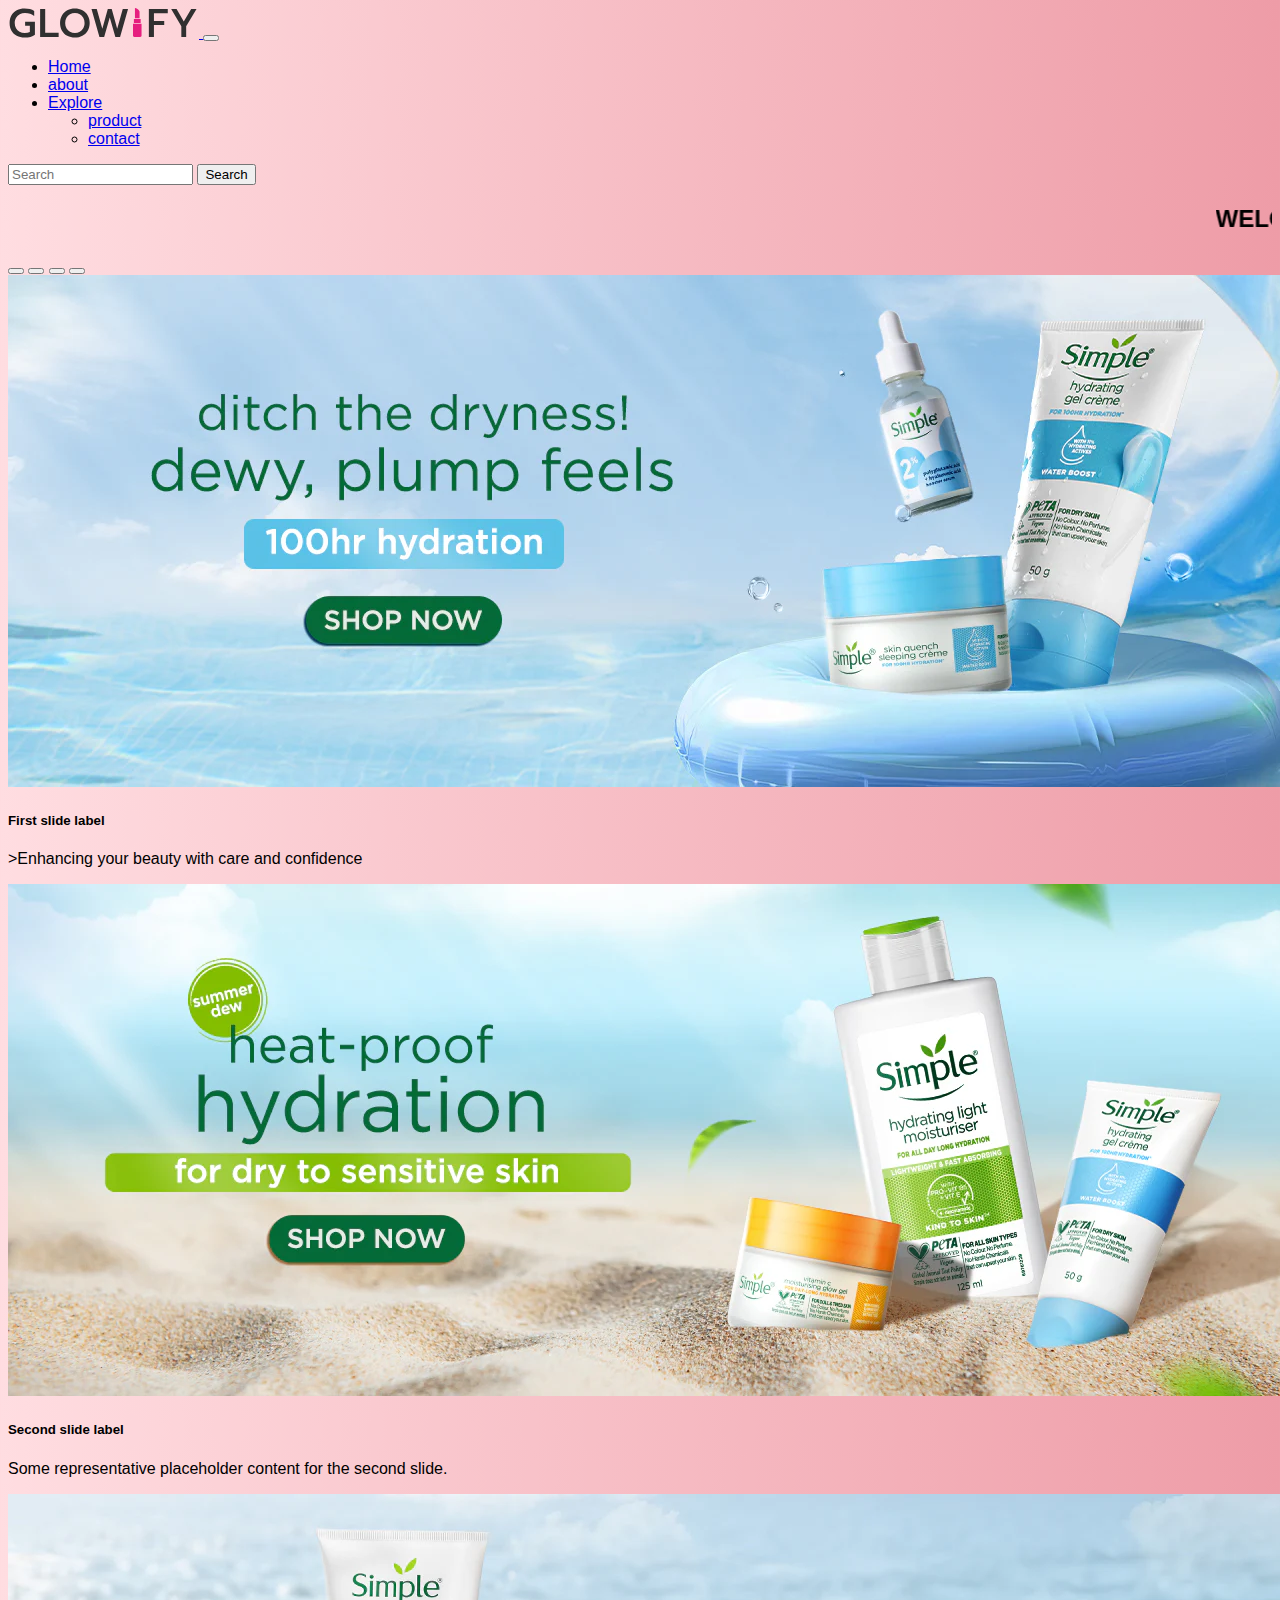
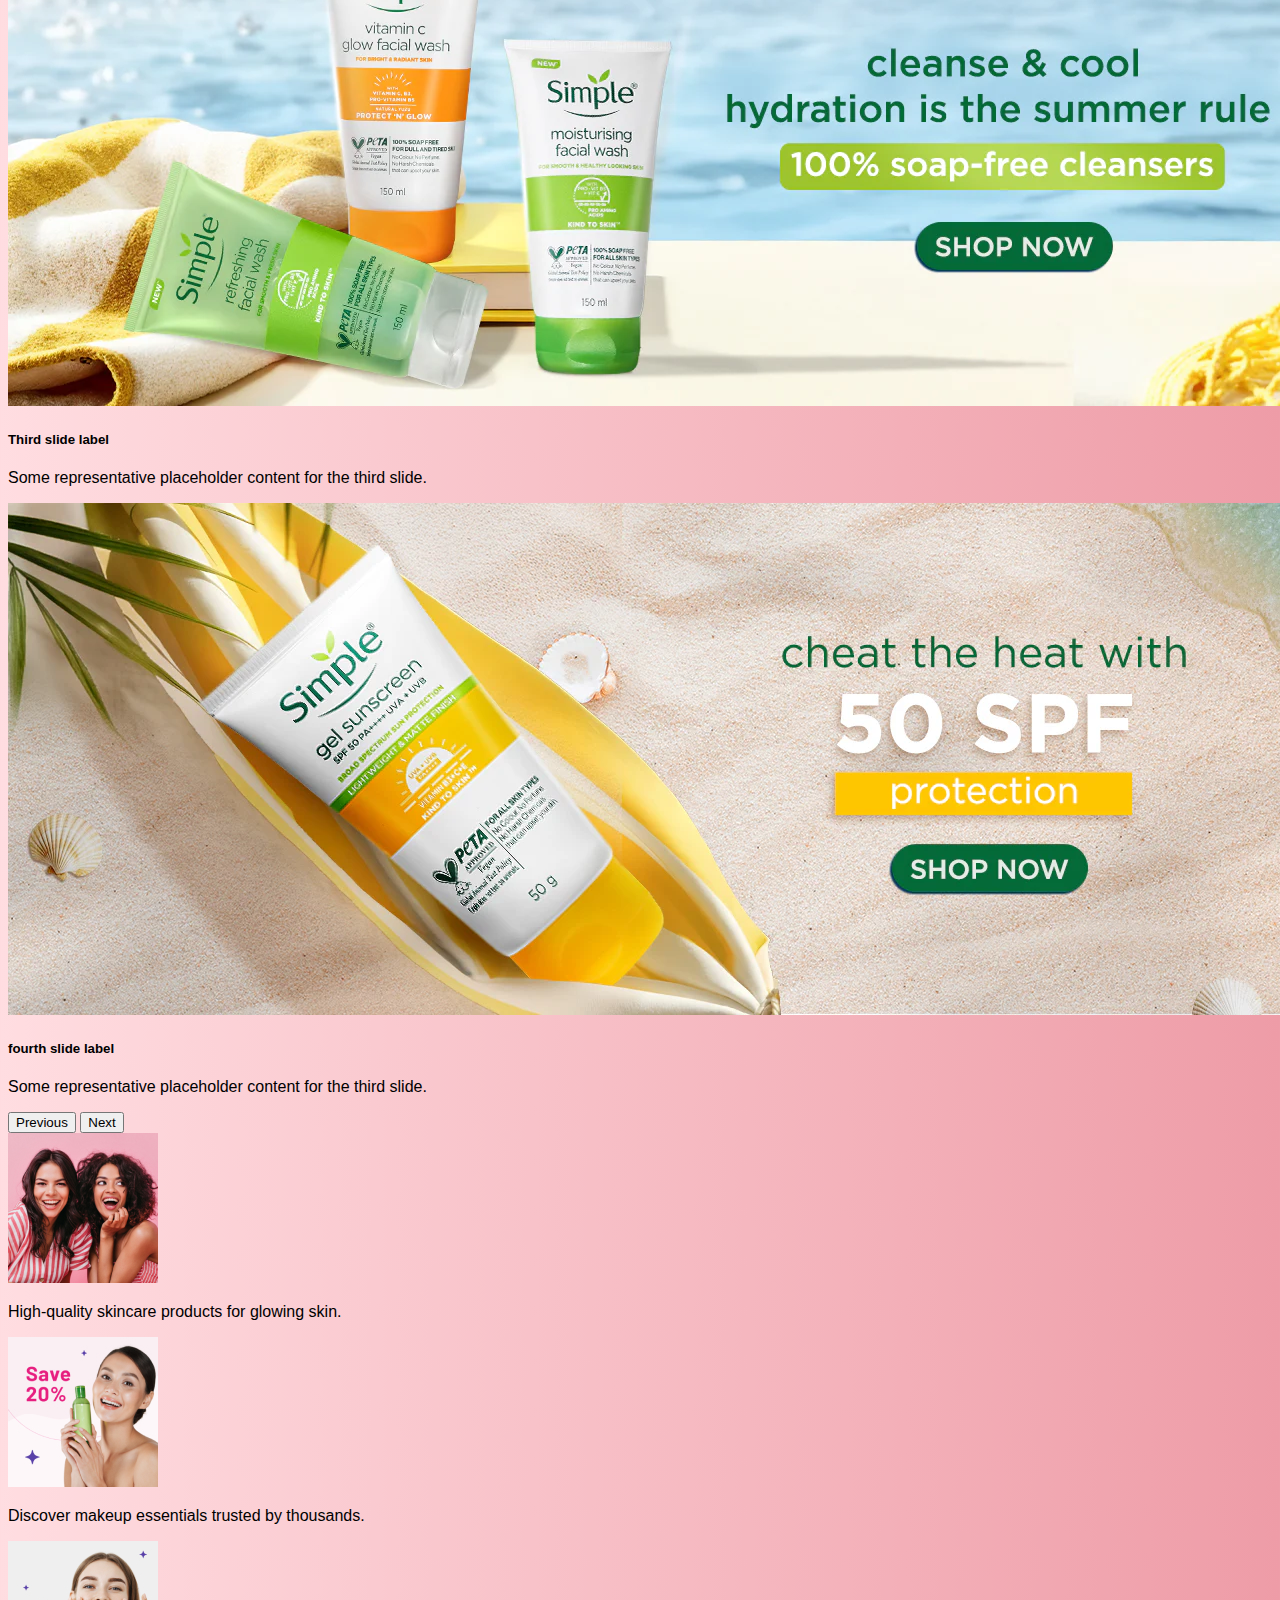
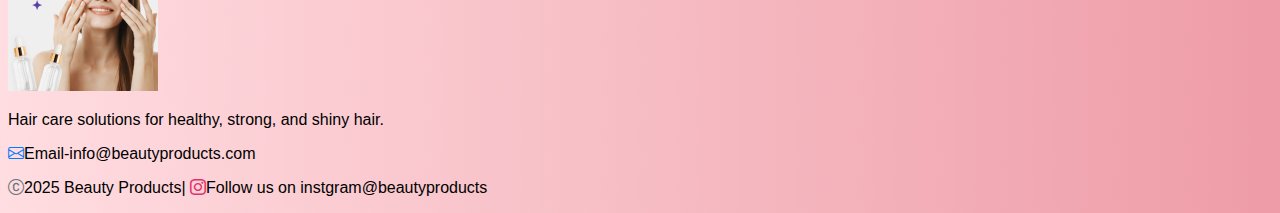
<file: index.html>
<!DOCTYPE html>
<html lang="en">
<head>
    <meta charset="UTF-8">
    <meta name="viewport" content="width=device-width, initial-scale=1.0">
    <title>beauty product</title>
    <link href="css/mystyle.css"rel="stylesheet"type="text/css">
    <link href="https://cdn.jsdelivr.net/npm/bootstrap@5.3.7/dist/css/bootstrap.min.css" rel="stylesheet" integrity="sha384-LN+7fdVzj6u52u30Kp6M/trliBMCMKTyK833zpbD+pXdCLuTusPj697FH4R/5mcr" crossorigin="anonymous">
<link rel="stylesheet" href="https://cdn.jsdelivr.net/npm/bootstrap-icons@1.13.1/font/bootstrap-icons.min.css">
</head>
<style>
  .icon{
    color: #007BFF; 
  }
  .icon1{
    color: #6C757D;
  }
  .icon2{
    color:  #E1306C;
  }
  body{
  background-color: #f9c8e4; 
  color: black;
  } 
  .carousel-caption h5,
  .carousel-caption p {
    color: black !important;
  }
  </style>
<body>
  
    <header>
        
        <!-- navbar start -->
        <nav class="navbar navbar-expand-lg bg-body-tertiary">
  <div class="container-fluid">
    <!-- logo -->
    <a class="navbar-brand" href="#">
              <img src="/img/logo.svg" alt="Logo" width="191" height="30" class="d-inline-block align-text-top">
</a>
    <button class="navbar-toggler" type="button" data-bs-toggle="collapse" data-bs-target="#navbarSupportedContent" aria-controls="navbarSupportedContent" aria-expanded="false" aria-label="Toggle navigation">
      <span class="navbar-toggler-icon"></span>
    </button>
    <div class="collapse navbar-collapse" id="navbarSupportedContent">
      <ul class="navbar-nav me-auto mb-2 mb-lg-0">
        <li class="nav-item">
          <a class="nav-link active" aria-current="page" href="index.html">Home</a>
        </li>
        <li class="nav-item">
          <a class="nav-link" href="about.html">about</a>
        </li>
        <li class="nav-item dropdown">
          <a class="nav-link dropdown-toggle" href="#" role="button" data-bs-toggle="dropdown" aria-expanded="false">
           Explore
          </a>
          <ul class="dropdown-menu">
            <li><a class="dropdown-item" href="product.html">product</a></li>
            <li><a class="dropdown-item" href="contact.html">contact</a></li>
            
          </ul>
        </li> 
        
      </ul>
      <form class="d-flex" role="search">
        <input class="form-control me-2" type="search" placeholder="Search" aria-label="Search"/>
        <button class="btn btn-outline-success" type="submit">Search</button>
      </form>
    </div>
  </div>
</nav>
  <!-- navbar end -->
    </header>

    <main>
    <marquee>
            <h2 >WELCOME TO BEAUTY PRODUCTS...&#128131;&#128151;</h2>
        </marquee>
     <!-- scrollbar section -->
<!-- slider start -->
<div id="carouselExampleCaptions" class="carousel slide" data-bs-ride="carousel">
  <div class="carousel-indicators">
    <button type="button" data-bs-target="#carouselExampleCaptions" data-bs-slide-to="0" class="active" aria-current="true" aria-label="Slide 1"></button>
    <button type="button" data-bs-target="#carouselExampleCaptions" data-bs-slide-to="1" aria-label="Slide 2"></button>
    <button type="button" data-bs-target="#carouselExampleCaptions" data-bs-slide-to="2" aria-label="Slide 3"></button>
        <button type="button" data-bs-target="#carouselExampleCaptions" data-bs-slide-to="3" aria-label="Slide 4"></button>
  </div>
  <div class="carousel-inner h-100">
    <div class="carousel-item active">
      <img src="img/b22.webp" class="d-block w-100" alt="...">
      <div class="carousel-caption d-none d-md-block">
        <h5>First slide label</h5>
        <p>>Enhancing your beauty with care and confidence</p>
      </div>
    </div>
    <div class="carousel-item">
      <img src="img/b3.webp" class="d-block w-100" alt="...">
      <div class="carousel-caption d-none d-md-block">
        <h5>Second slide label</h5>
        <p>Some representative placeholder content for the second slide.</p>
      </div>
    </div>
    <div class="carousel-item">
      <img src="img/b4.webp" class="d-block w-100" alt="...">
      <div class="carousel-caption d-none d-md-block">
        <h5>Third slide label</h5>
        <p>Some representative placeholder content for the third slide.</p>
      </div>
      
    </div>
    <div class="carousel-item">
      <img src="img/b6.webp" class="d-block w-100" alt="...">
      <div class="carousel-caption d-none d-md-block">
        <h5>fourth slide label</h5>
        <p>Some representative placeholder content for the third slide.</p>
      </div>
  </div>
  <button class="carousel-control-prev" type="button" data-bs-target="#carouselExampleCaptions" data-bs-slide="prev">
    <span class="carousel-control-prev-icon" aria-hidden="true"></span>
    <span class="visually-hidden">Previous</span>
  </button>
  <button class="carousel-control-next" type="button" data-bs-target="#carouselExampleCaptions" data-bs-slide="next">
    <span class="carousel-control-next-icon" aria-hidden="true"></span>
    <span class="visually-hidden">Next</span>
  </button>
</div>
<!-- slider end -->
        </main>
        <!-- card section -->
         <div class="container">
          <div class="row">
            <div class="col-md-4 mt-3 g-4 w-40">
              <div class="card h-100 shadow-sm">
  <img src="img/card1.jpeg" class="card-img-top" alt="...">
  <div class="card-body">
    <p class="card-text">High-quality skincare products for glowing skin.</p>
  </div>
</div>
            </div>
            <div class="col-md-4 mt-3 g-4">
              <div class="card h-100 shadow-sm">
  <img src="img/card2.jpeg" class="card-img-top" alt="...">
  <div class="card-body">
    <p class="card-text">Discover makeup essentials trusted by thousands.</p>
  </div>
</div>
            </div>
            <div class="col-md-4 mt-3 g-4">
              <div class="card h-100 shadow-sm">
  <img src="img/card3.jpeg" class="card-img-top" alt="...">
  <div class="card-body">
    <p class="card-text">Hair care solutions for healthy, strong, and shiny hair.</p>
  </div>
</div>
            </div>
          </div>
         </div>
    <footer class="text-center">
     <p><i class="bi bi-envelope icon"></i>Email-info@beautyproducts.com</p>
<p ><i class="bi bi-c-circle icon1"></i>2025 Beauty Products|
<i class="bi bi-instagram icon2"></i>Follow us on instgram@beautyproducts</p>
</footer>
<script src="https://cdn.jsdelivr.net/npm/bootstrap@5.3.7/dist/js/bootstrap.bundle.min.js" integrity="sha384-ndDqU0Gzau9qJ1lfW4pNLlhNTkCfHzAVBReH9diLvGRem5+R9g2FzA8ZGN954O5Q" crossorigin="anonymous"></script>

</body>
</html>
</file>
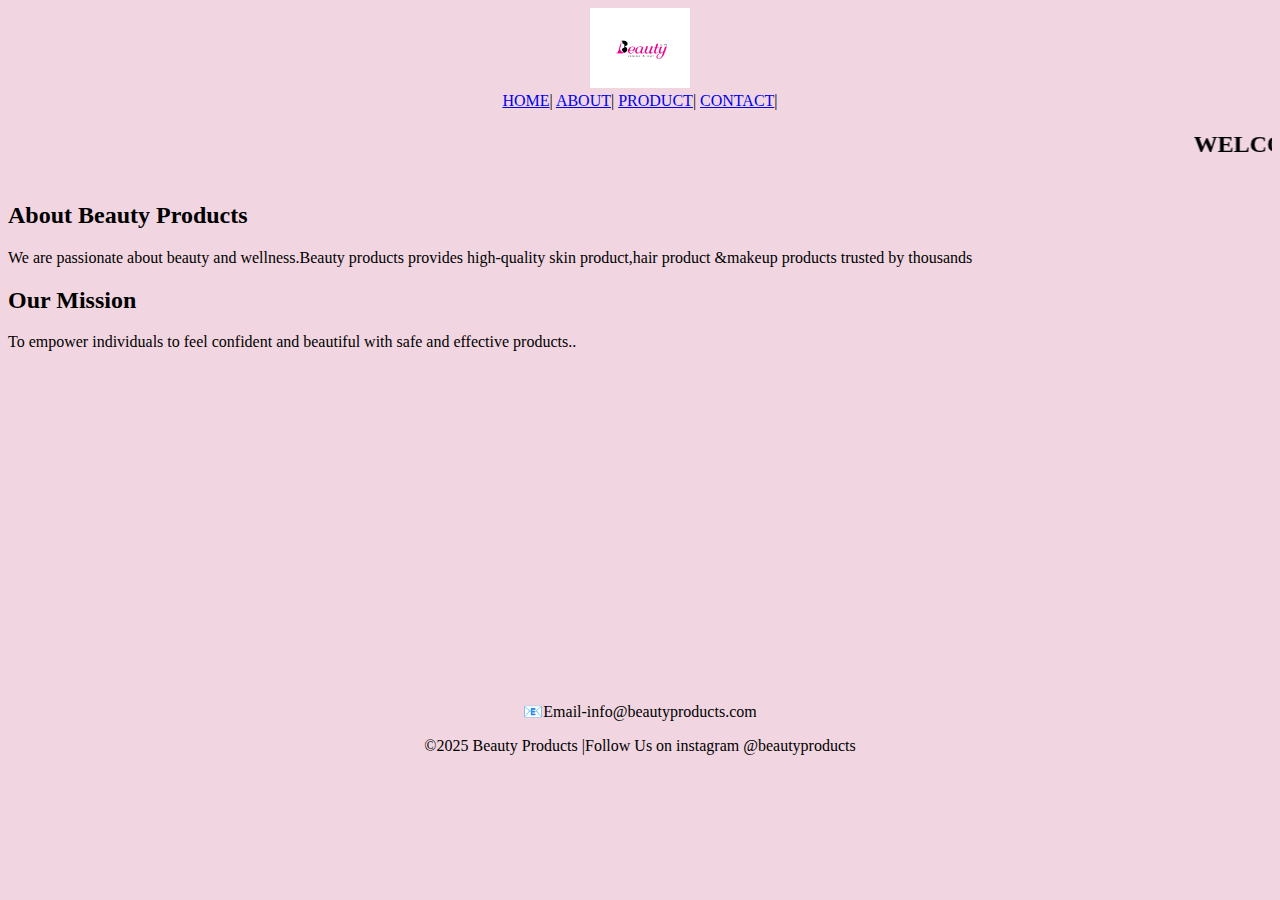
<file: about.html>
<!DOCTYPE html>
<html lang="en">
<head>
    <meta charset="UTF-8">
    <meta name="viewport" content="width=device-width, initial-scale=1.0">
    <title>beauty product</title>
</head>
<body style="background-color: rgb(241, 214,225);">
    <header style="text-align: center;">
        <img src="img/logo.jpg" alt="My Website Logo" width="100"><br>
        <nav>
            <a href="index.html">HOME</a>|
         <a href="about.html">ABOUT</a>|
           <a href="product.html">PRODUCT</a>|
            <a href="contact.html">CONTACT</a>|
        </nav>
         <marquee style="color:black ;"scrollamount="10">
            <h2>WELCOME TO BEAUTY PRODUCTS...&#128131;&#128151;</h2>
        </marquee>  
       </header>
            <main >
             <h2>About Beauty Products</h2>
             <P>We are passionate about beauty and wellness.Beauty products provides high-quality skin product,hair product &makeup products trusted by thousands</P>
             <section>
                <h2>Our Mission</h2>
                 <p> To empower individuals to feel confident and beautiful with safe and effective products..</p>
             </section>
             </main>
             <section>
               <iframe width="560" height="315" src="https://www.youtube.com/embed/ubYS8GZCGxg?si=zdhQt0_GzvdfQ__m" title="YouTube video player" frameborder="0" allow="accelerometer; autoplay; clipboard-write; encrypted-media; gyroscope; picture-in-picture; web-share" referrerpolicy="strict-origin-when-cross-origin" allowfullscreen></iframe>
             </section>
    <footer>
    <p style="text-align:center;">&#128231;Email-info@beautyproducts.com</p>
<p style="text-align: center;">&copy;2025 Beauty Products |Follow Us on instagram @beautyproducts</p>
</footer>
        
</body>
</html>
</file>
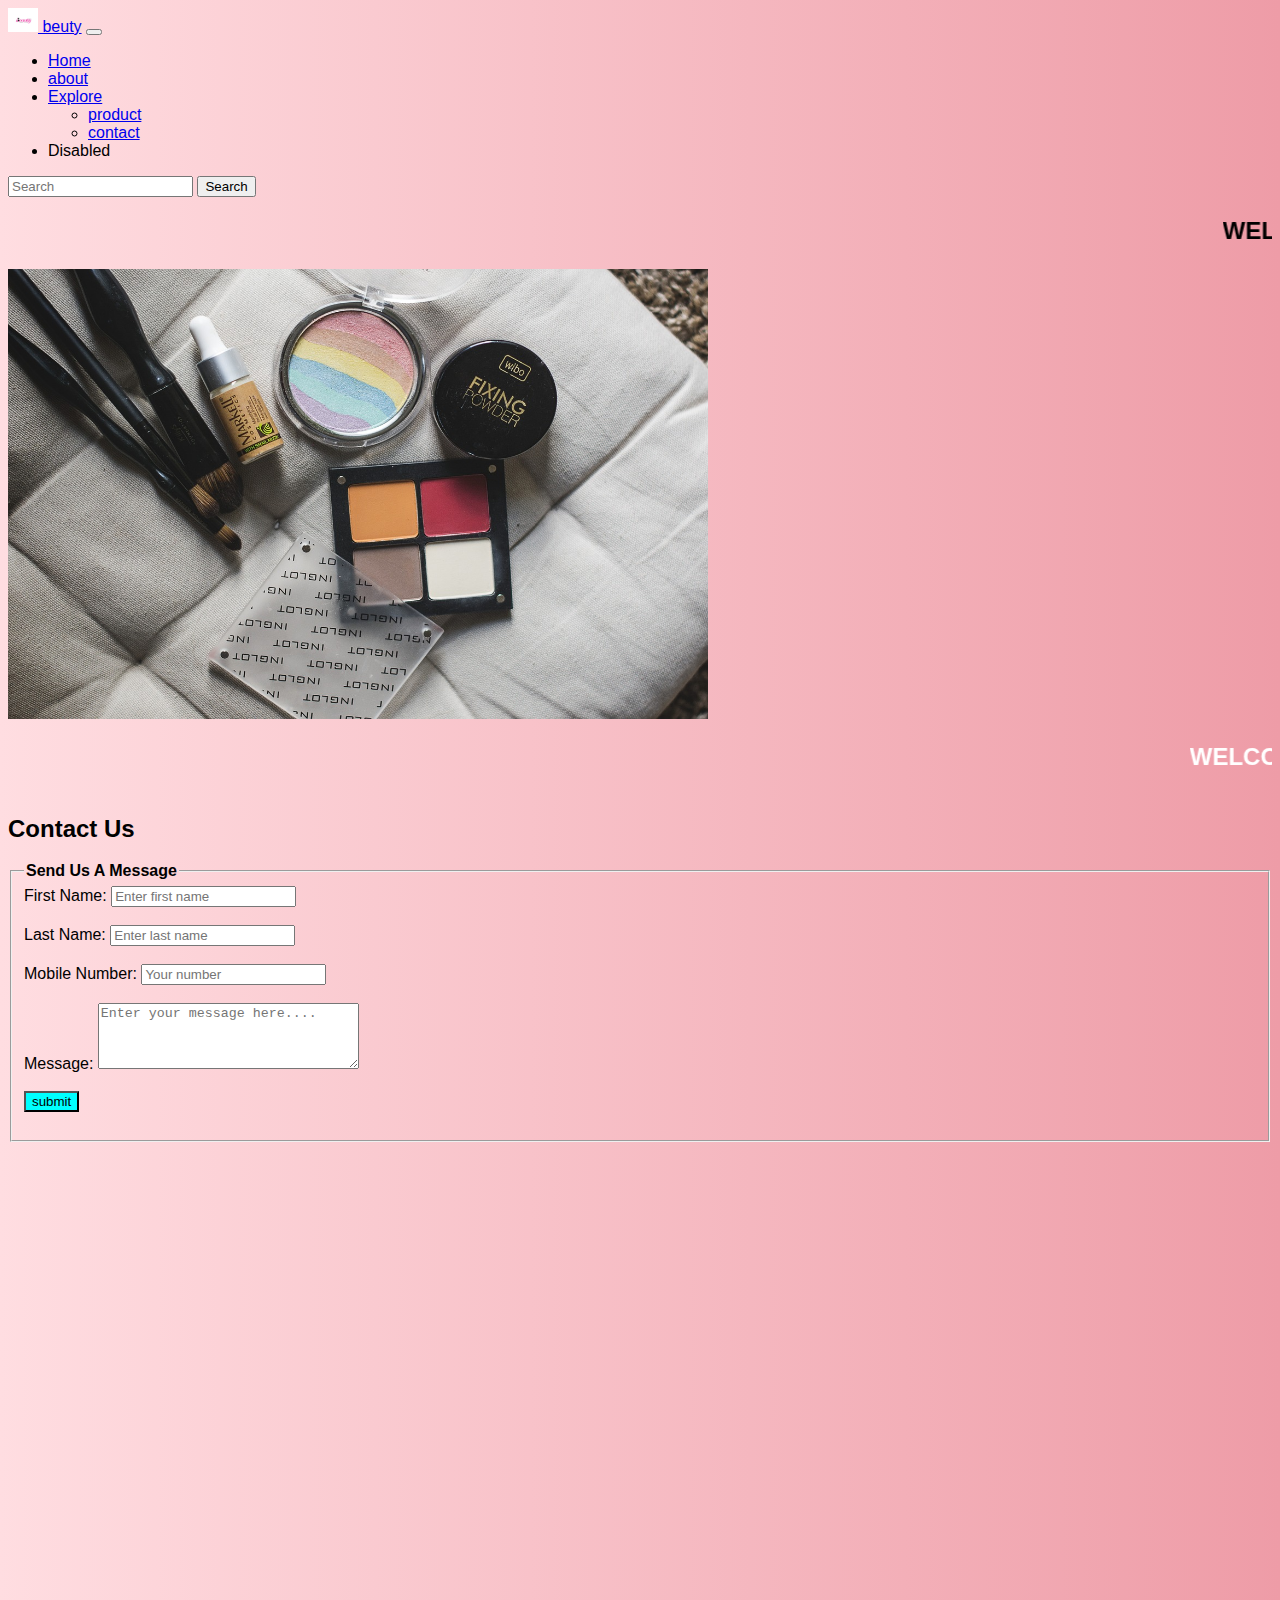
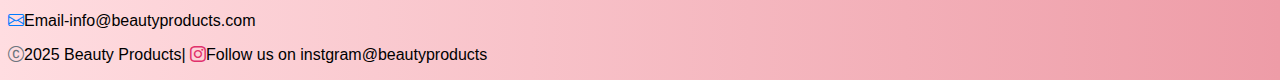
<file: contact.html>
<!DOCTYPE html>
<html lang="en">
<head>
    <meta charset="UTF-8">
    <meta name="viewport" content="width=device-width, initial-scale=1.0">
    <title>beauty product</title>
    <link href="css/mystyle.css"rel="stylesheet"type="text/css">
        <link href="https://cdn.jsdelivr.net/npm/bootstrap@5.3.7/dist/css/bootstrap.min.css" rel="stylesheet" integrity="sha384-LN+7fdVzj6u52u30Kp6M/trliBMCMKTyK833zpbD+pXdCLuTusPj697FH4R/5mcr" crossorigin="anonymous">
<link rel="stylesheet" href="https://cdn.jsdelivr.net/npm/bootstrap-icons@1.13.1/font/bootstrap-icons.min.css">
</head>
<style>
  .icon{
    color: #007BFF; 
  }
  .icon1{
    color: #6C757D;
  }
  .icon2{
    color:  #E1306C;
  }
  </style>
<body>
    <header>
       <nav class="navbar navbar-expand-lg bg-body-tertiary">
  <div class="container-fluid">
    <a class="navbar-brand" href="#">
              <img src="/img/logo.jpg" alt="Logo" width="30" height="24" class="d-inline-block align-text-top">
beuty</a>
    <button class="navbar-toggler" type="button" data-bs-toggle="collapse" data-bs-target="#navbarSupportedContent" aria-controls="navbarSupportedContent" aria-expanded="false" aria-label="Toggle navigation">
      <span class="navbar-toggler-icon"></span>
    </button>
    <div class="collapse navbar-collapse" id="navbarSupportedContent">
      <ul class="navbar-nav me-auto mb-2 mb-lg-0">
        <li class="nav-item">
          <a class="nav-link active" aria-current="page" href="index.html">Home</a>
        </li>
        <li class="nav-item">
          <a class="nav-link" href="about.html">about</a>
        </li>
        <li class="nav-item dropdown">
          <a class="nav-link dropdown-toggle" href="#" role="button" data-bs-toggle="dropdown" aria-expanded="false">
           Explore
          </a>
          <ul class="dropdown-menu">
            <li><a class="dropdown-item" href="product.html">product</a></li>
            <li><a class="dropdown-item" href="contact.html">contact</a></li>
            
          </ul>
        </li>
        <li class="nav-item">
          <a class="nav-link disabled" aria-disabled="true">Disabled</a>
        </li>
      </ul>
      <form class="d-flex" role="search">
        <input class="form-control me-2" type="search" placeholder="Search" aria-label="Search"/>
        <button class="btn btn-outline-success" type="submit">Search</button>
      </form>
    </div>
  </div>
</nav>
    </header>
    <main>
    <marquee>
            <h2 >WELCOME TO BEAUTY PRODUCTS...&#128131;&#128151;</h2>
        </marquee>
      <div>
        <img src="img/cosmetics.jpg" alt="center"width="700px" height="450px"/>
        </div>
        </main>
        <marquee style="color:white;"scrollamount="10">
            <h2>WELCOME TO BEAUTY PRODUCTS...&#128131;&#128151;</h2>
        </marquee>
        </header>
        <main>
            <h2>Contact Us</h2>

        <fieldset>
            <legend>
               <b>Send Us A Message</b>
            </legend>
            
        <form>
            <label>First Name:</label>
            
                <input type="text"placeholder="Enter first name"/><br><br>
            <label>Last Name:</label>
            <input type="text"placeholder="Enter last name"/><br><br>
            <label >Mobile Number:</label>
            <input type="number"placeholder="Your number"/><br><br>

            <label>Message:</label>
           <textarea rows="4" cols="30" placeholder="Enter your message here...."></textarea><br><br>
                   <input  style="background-color: aqua;"type="submit" value="submit" /><br><br>
            </form>
            </fieldset>  
     <iframe src="https://www.google.com/maps/embed?pb=!1m18!1m12!1m3!1d121008.60358808032!2d73.61729869726562!3d18.595718!2m3!1f0!2f0!3f0!3m2!1i1024!2i768!4f13.1!3m3!1m2!1s0x3bc2bb8d6697ed0b%3A0x67d0c2726d1e5932!2sB%20Tanish%20Salon%20Wakad%20-%20Hair%2C%20Beauty%2C%20Nails%20%26%20Makeup%20(Women%E2%80%99s%20Only)!5e0!3m2!1sen!2sin!4v1754457294843!5m2!1sen!2sin" width="600" height="450" style="border:0;" allowfullscreen="" loading="lazy" referrerpolicy="no-referrer-when-downgrade"></iframe>
        </main>
        <footer class="text-center">
     <p><i class="bi bi-envelope icon"></i>Email-info@beautyproducts.com</p>
<p ><i class="bi bi-c-circle icon1"></i>2025 Beauty Products|
<i class="bi bi-instagram icon2"></i>Follow us on instgram@beautyproducts</p>
</footer>
<script src="https://cdn.jsdelivr.net/npm/bootstrap@5.3.7/dist/js/bootstrap.bundle.min.js" integrity="sha384-ndDqU0Gzau9qJ1lfW4pNLlhNTkCfHzAVBReH9diLvGRem5+R9g2FzA8ZGN954O5Q" crossorigin="anonymous"></script>

</body>
</html>
</file>
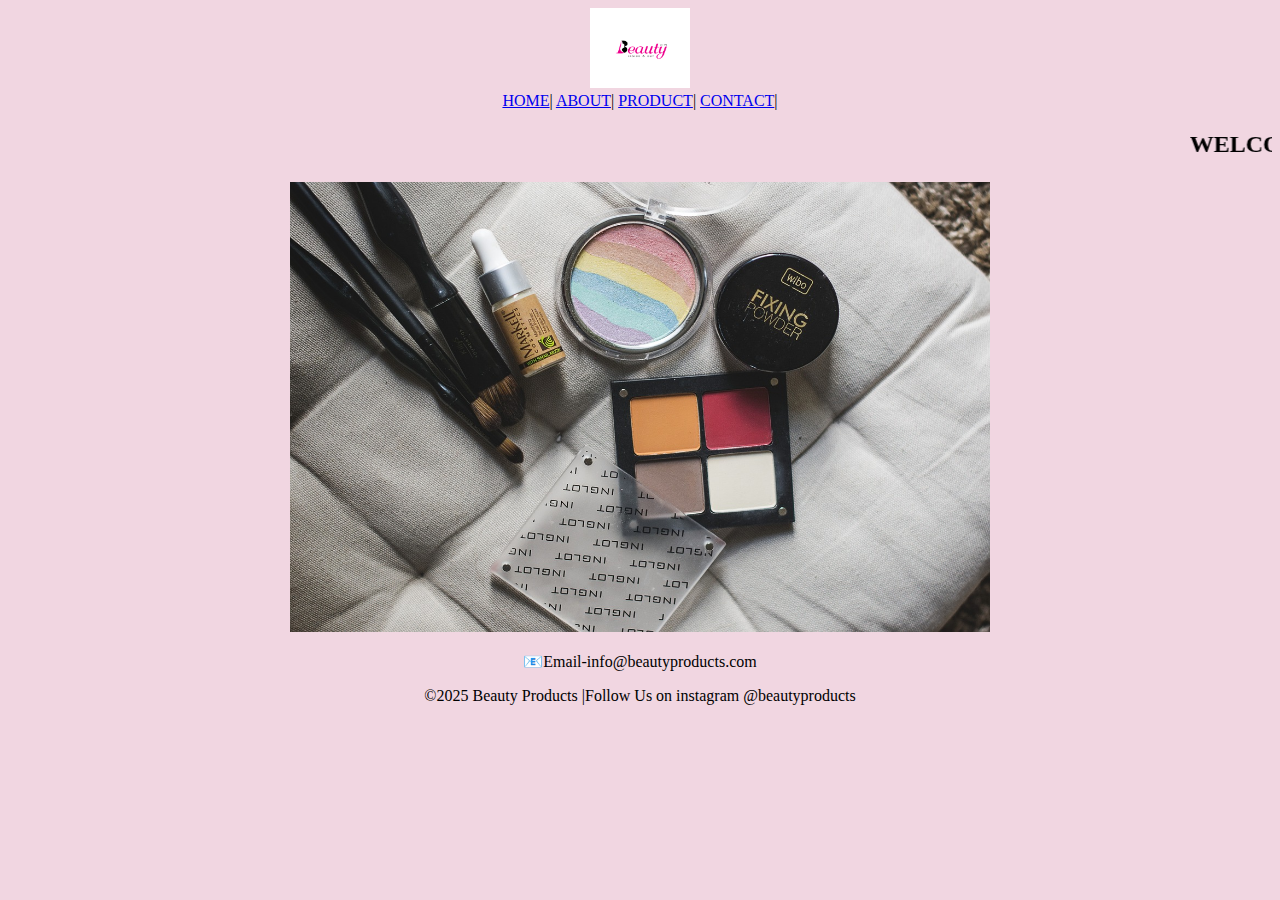
<file: indexx.html>
<!DOCTYPE html>
<html lang="en">
<head>
    <meta charset="UTF-8">
    <meta name="viewport" content="width=device-width, initial-scale=1.0">
    <title>beauty product</title>
</head>
<body style="background-color: rgb(241, 214, 225);">
    <header style="text-align: center;">
        <img src="img/logo.jpg" alt="My Website Logo" width="100">
        <nav>
            <a href="indexx.html" >HOME</a>|
         <a href="about.html">ABOUT</a>|
           <a href="product.html">PRODUCT</a>|
            <a href="contact.html">CONTACT</a>|
        </nav>
        <marquee style="color:black;"scrollamount="10">
            <h2>WELCOME TO BEAUTY PRODUCTS...&#128131;&#128151;</h2>
        </marquee>
      <div style="text-align: center;">
        <img src="img/cosmetics.jpg"  alt="center"width="700px" height="450px"/>
        </div>
    </header>
    <footer>
    <p style="text-align:center;">&#128231;Email-info@beautyproducts.com</p>
<p style="text-align: center;">&copy;2025 Beauty Products |Follow Us on instagram @beautyproducts</p>
</footer>
</body>
</html>
</file>
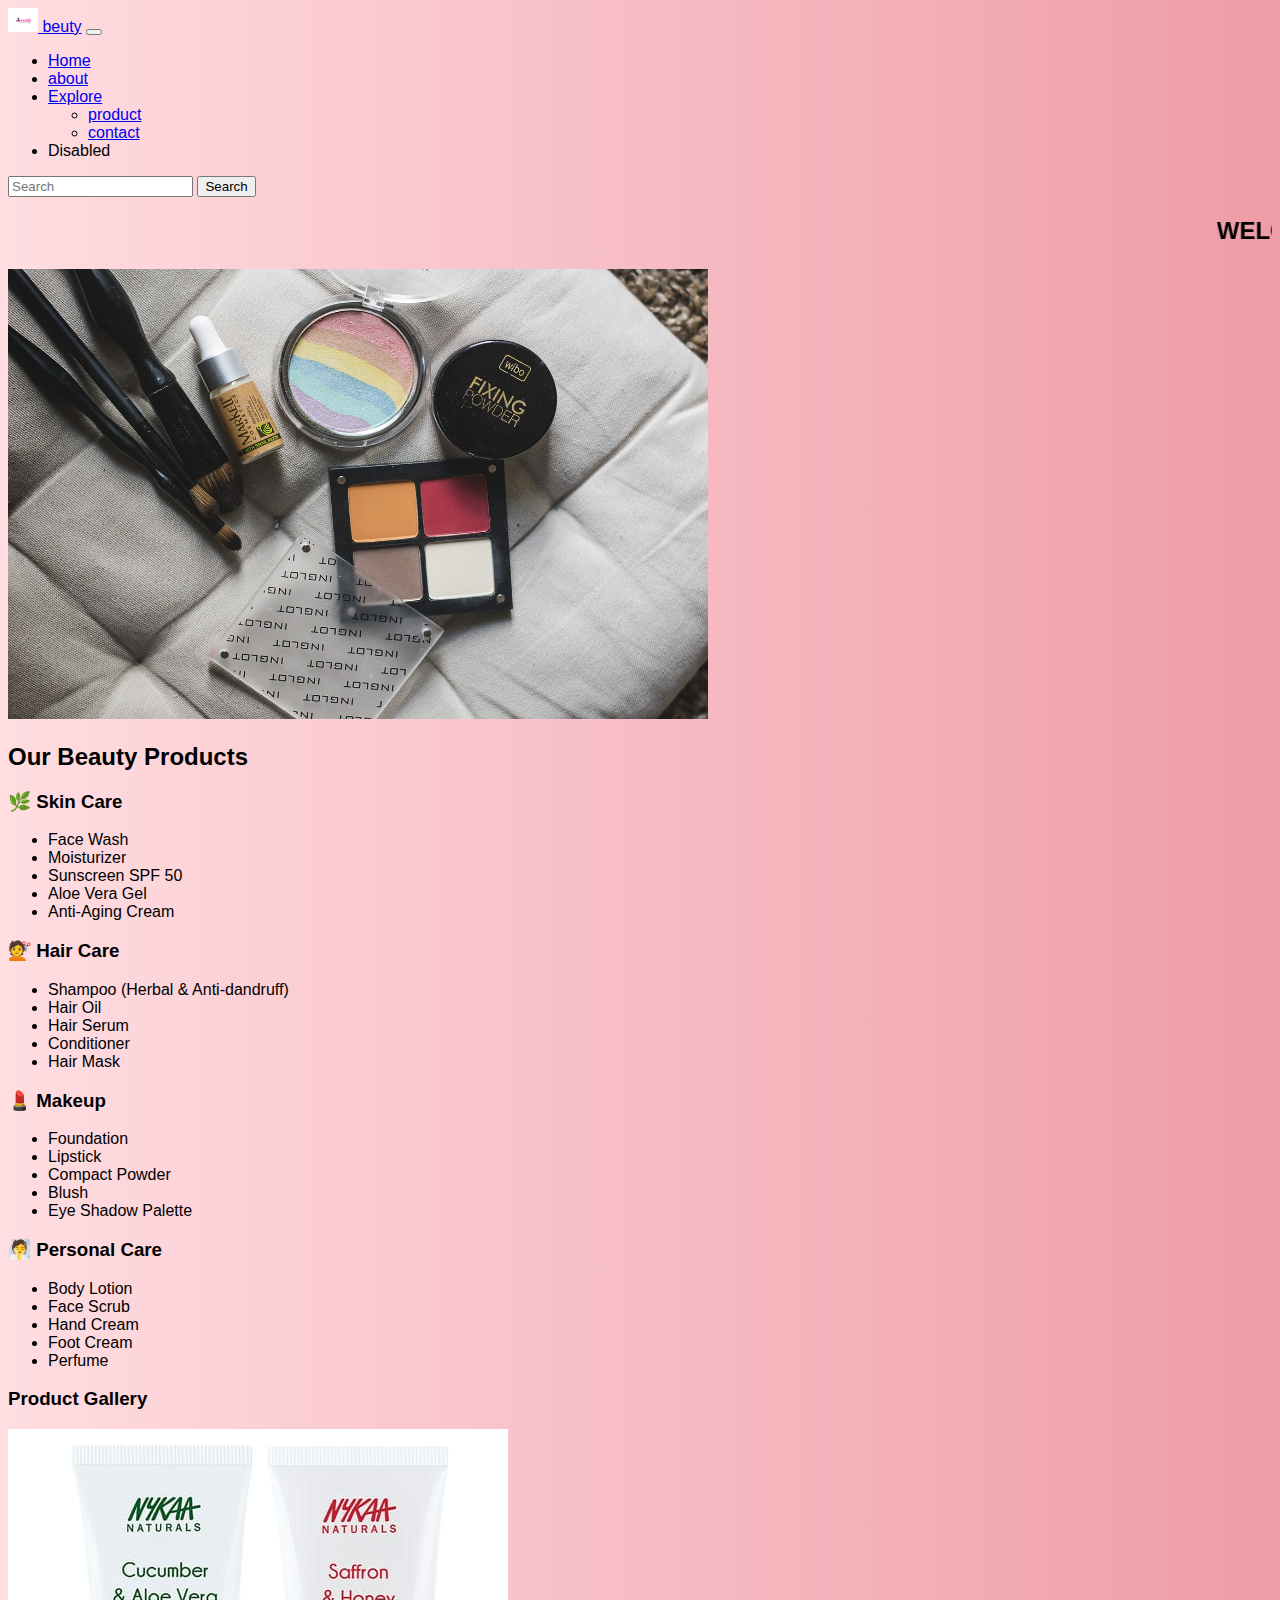
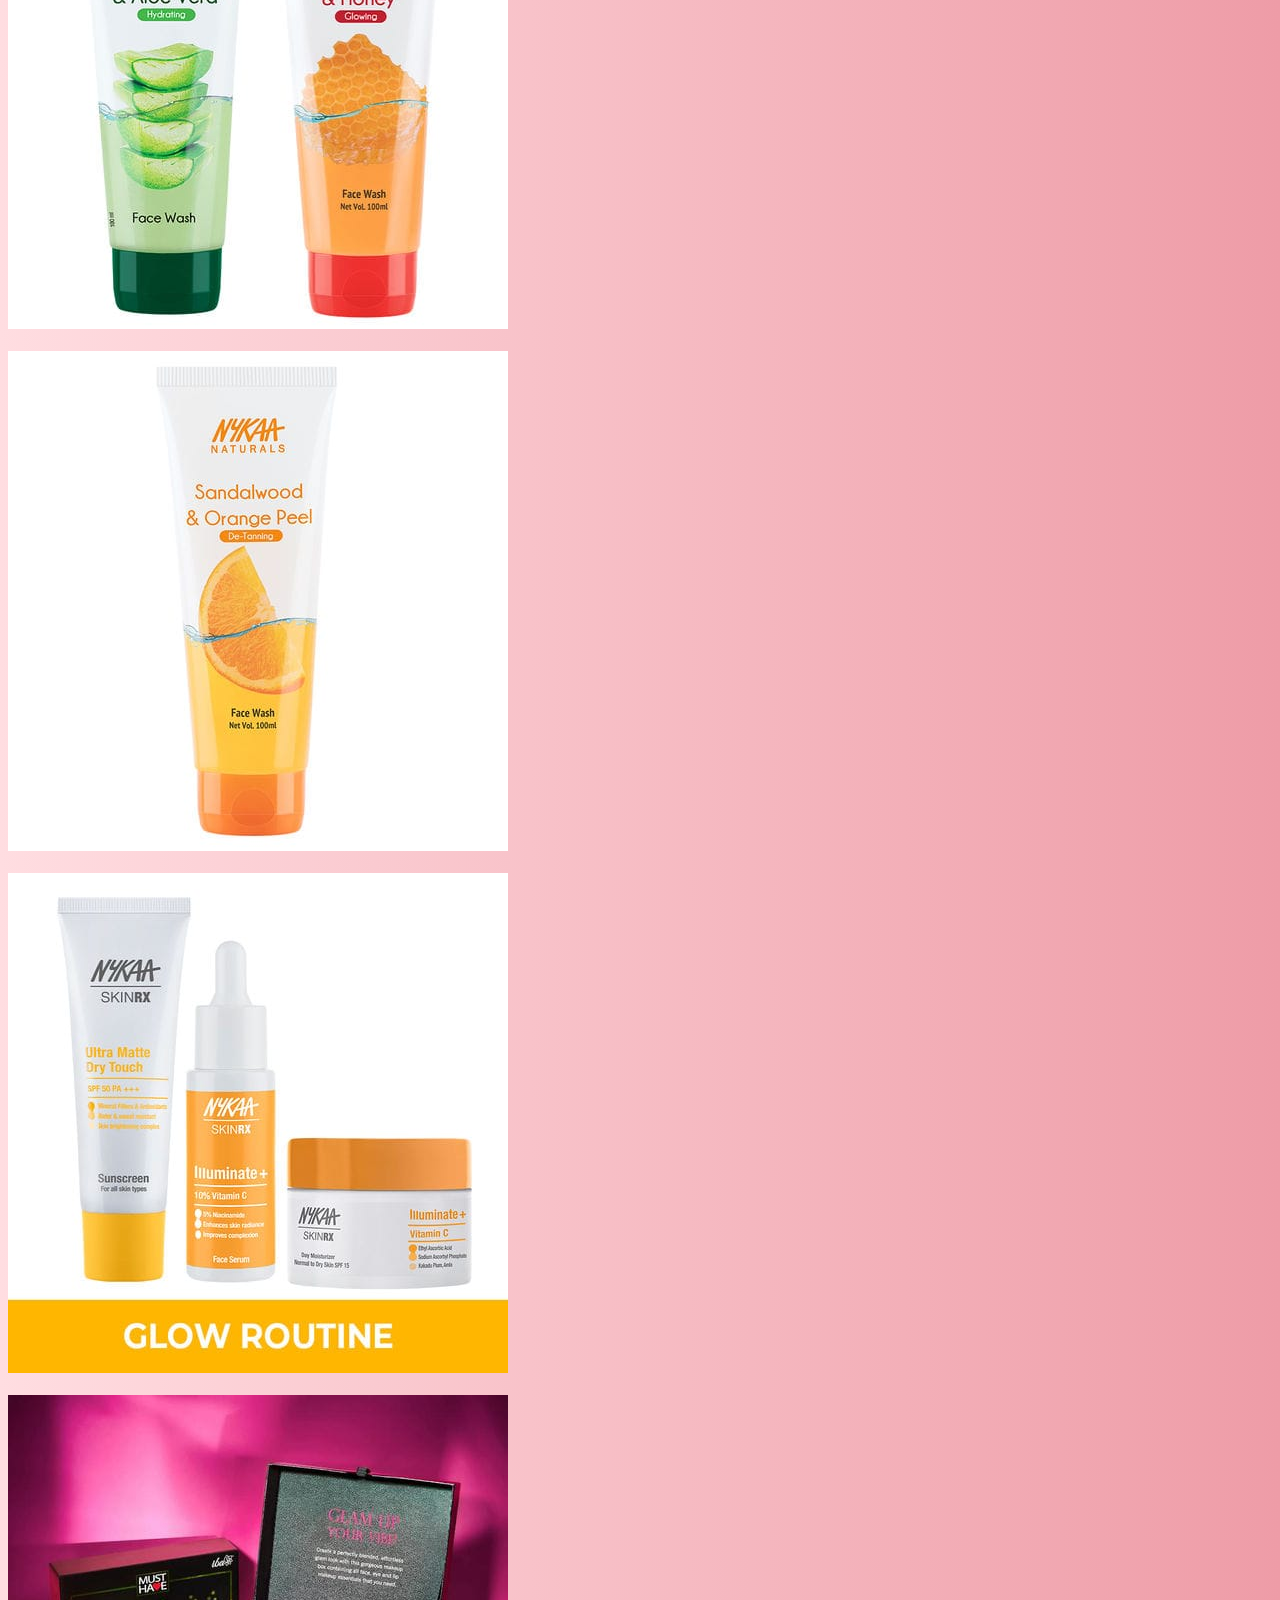
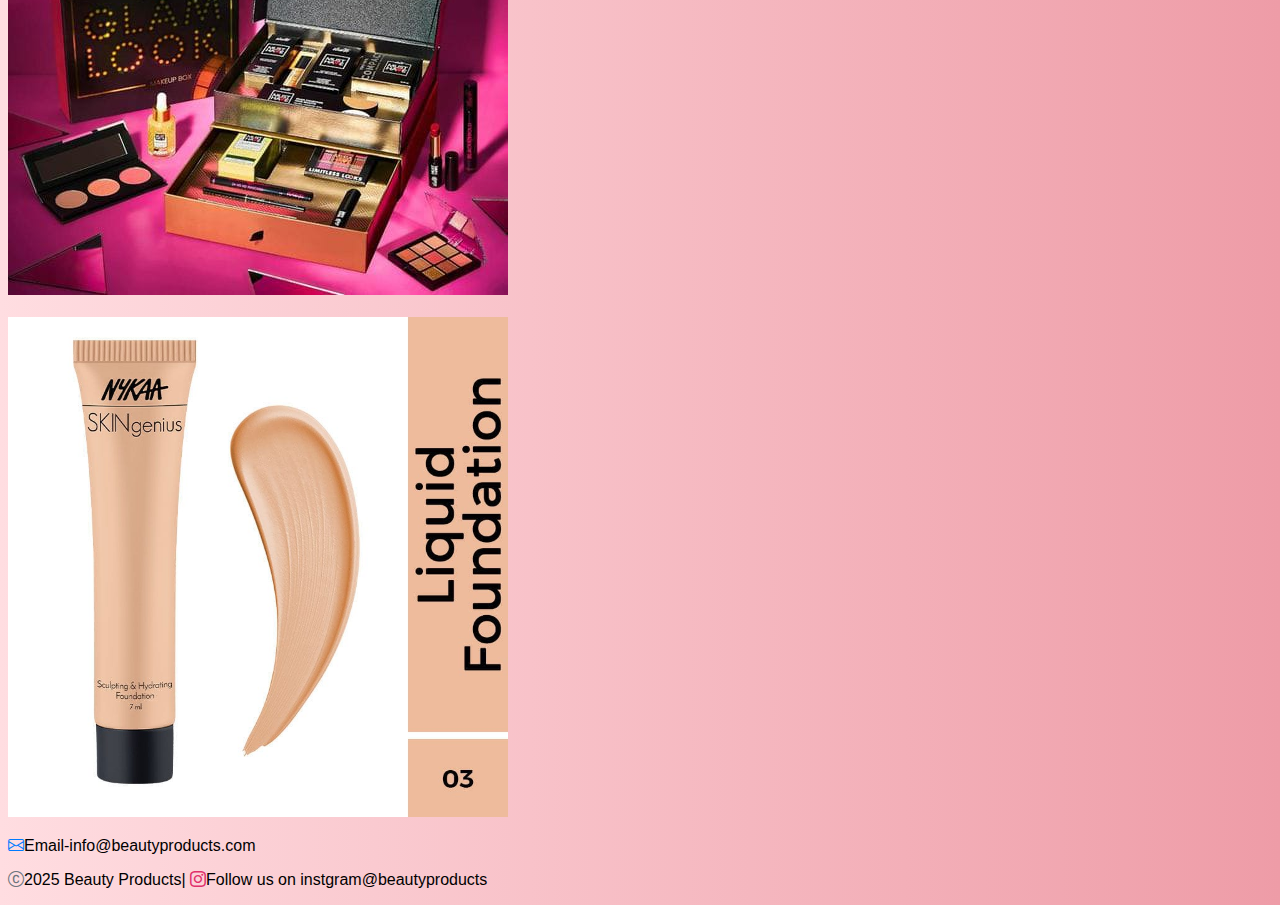
<file: product.html>
<!DOCTYPE html>
<html lang="en">
<head>
    <meta charset="UTF-8">
    <meta name="viewport" content="width=device-width, initial-scale=1.0">
    <title>beauty product</title>
    <link href="css/mystyle.css"rel="stylesheet"type="text/css">
        <link href="https://cdn.jsdelivr.net/npm/bootstrap@5.3.7/dist/css/bootstrap.min.css" rel="stylesheet" integrity="sha384-LN+7fdVzj6u52u30Kp6M/trliBMCMKTyK833zpbD+pXdCLuTusPj697FH4R/5mcr" crossorigin="anonymous">
      <link rel="stylesheet" href="https://cdn.jsdelivr.net/npm/bootstrap-icons@1.13.1/font/bootstrap-icons.min.css">
</head>
<style>
  .icon{
    color: #007BFF; 
  }
  .icon1{
    color: #6C757D;
  }
  .icon2{
    color:  #E1306C;
  }
  </style>
<body >
    
    <header>
               <!-- navbar start -->
        <nav class="navbar navbar-expand-lg bg-body-tertiary">
  <div class="container-fluid">
    <a class="navbar-brand" href="#">
              <img src="/img/logo.jpg" alt="Logo" width="30" height="24" class="d-inline-block align-text-top">
beuty</a>
    <button class="navbar-toggler" type="button" data-bs-toggle="collapse" data-bs-target="#navbarSupportedContent" aria-controls="navbarSupportedContent" aria-expanded="false" aria-label="Toggle navigation">
      <span class="navbar-toggler-icon"></span>
    </button>
    <div class="collapse navbar-collapse" id="navbarSupportedContent">
      <ul class="navbar-nav me-auto mb-2 mb-lg-0">
        <li class="nav-item">
          <a class="nav-link active" aria-current="page" href="index.html">Home</a>
        </li>
        <li class="nav-item">
          <a class="nav-link" href="about.html">about</a>
        </li>
        <li class="nav-item dropdown">
          <a class="nav-link dropdown-toggle" href="#" role="button" data-bs-toggle="dropdown" aria-expanded="false">
           Explore
          </a>
          <ul class="dropdown-menu">
            <li><a class="dropdown-item" href="product.html">product</a></li>
            <li><a class="dropdown-item" href="contact.html">contact</a></li>
            
          </ul>
        </li>
        <li class="nav-item">
          <a class="nav-link disabled" aria-disabled="true">Disabled</a>
        </li>
      </ul>
      <form class="d-flex" role="search">
        <input class="form-control me-2" type="search" placeholder="Search" aria-label="Search"/>
        <button class="btn btn-outline-success" type="submit">Search</button>
      </form>
    </div>
  </div>
</nav>
  <!-- navbar end -->
    </header>
    <main>
    <marquee>
            <h2 >WELCOME TO BEAUTY PRODUCTS...&#128131;&#128151;</h2>
        </marquee>
      <div>
        <img src="img/cosmetics.jpg" alt="center"width="700px" height="450px"/>
        </div>
        </main>
    <h2>Our Beauty Products</h2>
    <h3>🌿 Skin Care</h3>
    <ul>
        <li>Face Wash</li>
        <li>Moisturizer</li>
        <li>Sunscreen SPF 50</li>
        <li>Aloe Vera Gel</li>
        <li>Anti-Aging Cream</li>
    </ul>

    <h3>💇 Hair Care</h3>
    <ul>
        <li>Shampoo (Herbal & Anti-dandruff)</li>
        <li>Hair Oil</li>
        <li>Hair Serum</li>
        <li>Conditioner</li>
        <li>Hair Mask</li>
    </ul>

    <h3>💄 Makeup</h3>
    <ul>
        <li>Foundation</li>
        <li>Lipstick</li>
        <li>Compact Powder</li>
        <li>Blush</li>
        <li>Eye Shadow Palette</li>
    </ul>

    <h3>🧖 Personal Care</h3>
<ul>
        <li>Body Lotion</li>
        <li>Face Scrub</li>
        <li>Hand Cream</li>
        <li>Foot Cream</li>
        <li>Perfume</li>
    </ul>

    <h3>Product Gallery</h3>
    <div class="image">
    <img src="img/facewash.jpg"alt="facewash"width="500px"/><br><br>
    <img src="img/facewash2.jpg"alt="facewashh"width="500px"/><br><br>
      <img src="img/sunscreen.jpg"alt="sunscreen"width="500px"/><br><br>
      <img src="img/makup_kit.jpg"alt="makeupkit"width="500px"/><br><br>
<img src="img/foundation.jpg"alt="foundation"width="500px"/>
    
</div>
     </main> 

     <footer class="text-center">
     <p><i class="bi bi-envelope icon"></i>Email-info@beautyproducts.com</p>
<p ><i class="bi bi-c-circle icon1"></i>2025 Beauty Products|
<i class="bi bi-instagram icon2"></i>Follow us on instgram@beautyproducts</p>
</footer>
</body>
</html>
</file>
<file: css/mystyle.css>
body{
    background:linear-gradient(to right,#ffdde1,#ee9ca7);
    
    font-family: Arial, Helvetica, sans-serif;
}
.word_space{
    word-spacing: 20px;
}
.t_indent{
    text-indent: 50px;

}
</file>
